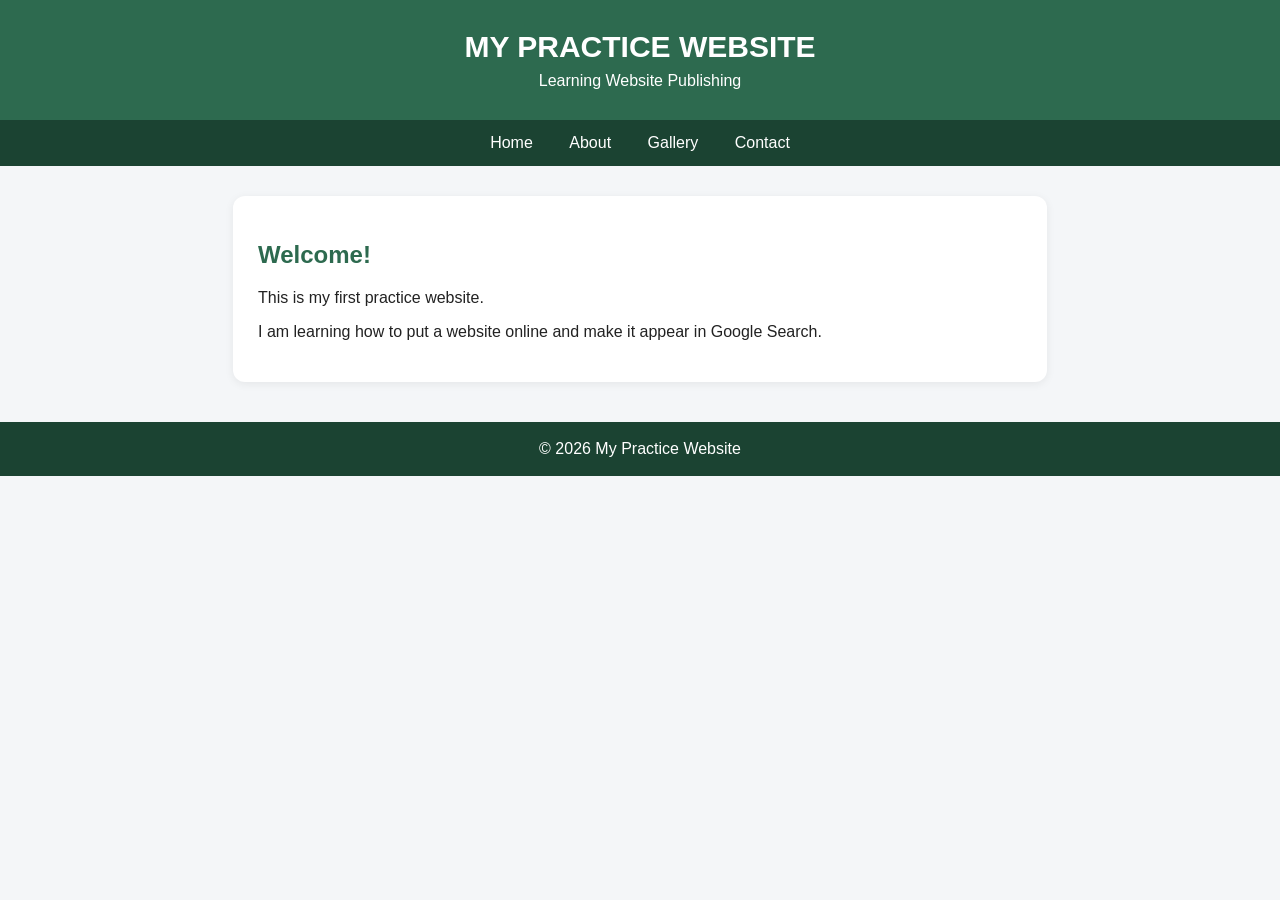
<file: index.html>
<!DOCTYPE html>
<html lang="en">
<head>
  <meta charset="UTF-8">
  <meta name="viewport" content="width=device-width, initial-scale=1.0">
  <title>Home | My Practice Website</title>
  <link rel="stylesheet" href="style.css">
  <meta name="google-site-verification" content="XT4KcxmaKulGao_CatLw9t9KQTG_J7EsWxDkszJ0V9s" />
</head>
<body>
  <header>
    <h1>MY PRACTICE WEBSITE</h1>
    <p>Learning Website Publishing</p>
  </header>
  <nav>
    <a href="index.html">Home</a>
    <a href="about.html">About</a>
    <a href="gallery.html">Gallery</a>
    <a href="contact.html">Contact</a>
  </nav>
  <main>
    <div class="card">
      <h2>Welcome!</h2>
      <p>This is my first practice website.</p>
      <p>I am learning how to put a website online and make it appear in Google Search.</p>
    </div>
  </main>
  <footer>© 2026 My Practice Website</footer>
</body>
</html>
</file>
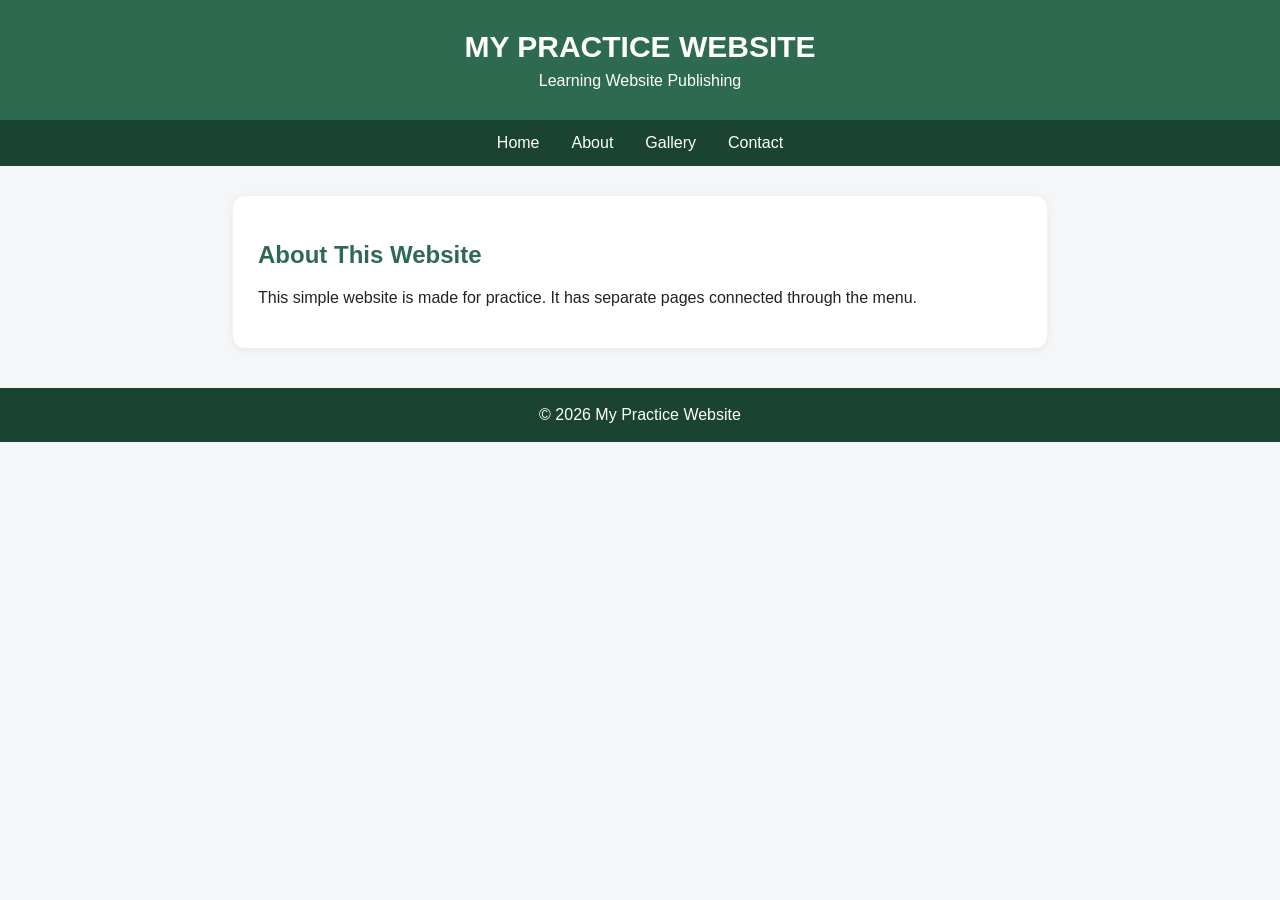
<file: about.html>
<!DOCTYPE html>
<html lang="en"><head>
<meta charset="UTF-8"><meta name="viewport" content="width=device-width, initial-scale=1.0">
<title>About | My Practice Website</title>
<link rel="stylesheet" href="style.css">
</head><body>
<header><h1>MY PRACTICE WEBSITE</h1><p>Learning Website Publishing</p></header>
<nav><a href="index.html">Home</a><a href="about.html">About</a><a href="gallery.html">Gallery</a><a href="contact.html">Contact</a></nav>
<main><div class="card"><h2>About This Website</h2><p>This simple website is made for practice. It has separate pages connected through the menu.</p></div></main>
<footer>© 2026 My Practice Website</footer>
</body></html>
</file>
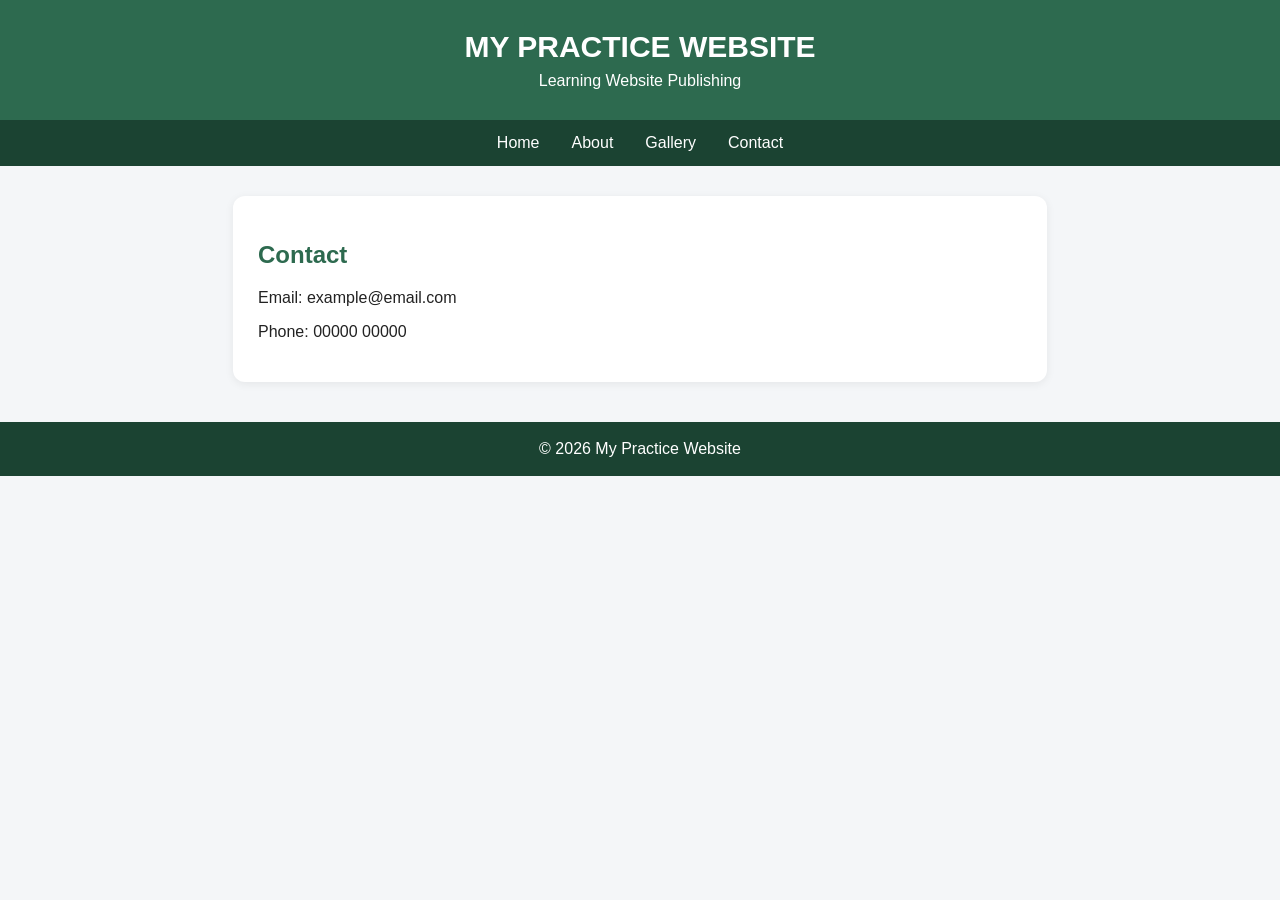
<file: contact.html>
<!DOCTYPE html>
<html lang="en"><head>
<meta charset="UTF-8"><meta name="viewport" content="width=device-width, initial-scale=1.0">
<title>Contact | My Practice Website</title>
<link rel="stylesheet" href="style.css">
</head><body>
<header><h1>MY PRACTICE WEBSITE</h1><p>Learning Website Publishing</p></header>
<nav><a href="index.html">Home</a><a href="about.html">About</a><a href="gallery.html">Gallery</a><a href="contact.html">Contact</a></nav>
<main><div class="card"><h2>Contact</h2><p>Email: example@email.com</p><p>Phone: 00000 00000</p></div></main>
<footer>© 2026 My Practice Website</footer>
</body></html>
</file>
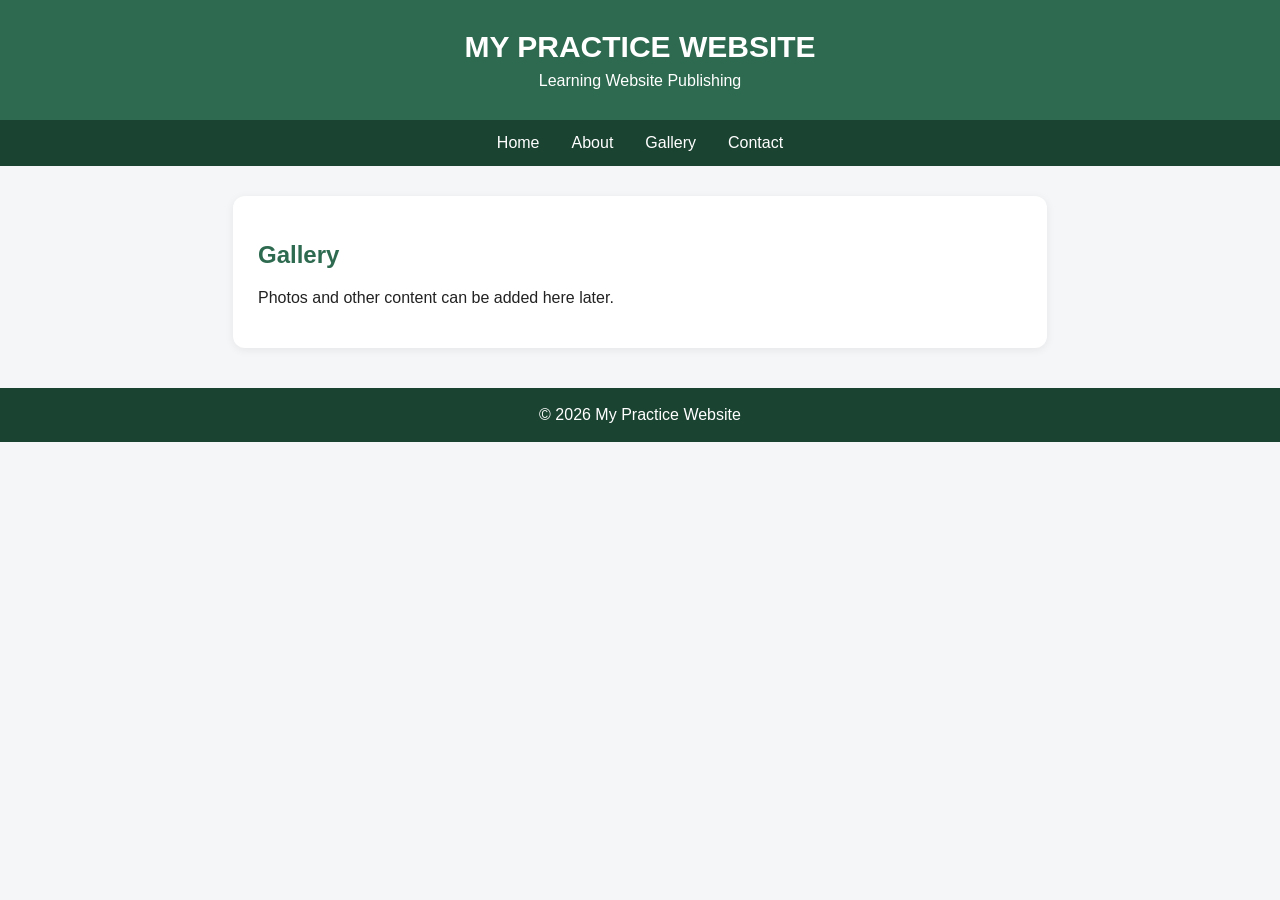
<file: gallery.html>
<!DOCTYPE html>
<html lang="en"><head>
<meta charset="UTF-8"><meta name="viewport" content="width=device-width, initial-scale=1.0">
<title>Gallery | My Practice Website</title>
<link rel="stylesheet" href="style.css">
</head><body>
<header><h1>MY PRACTICE WEBSITE</h1><p>Learning Website Publishing</p></header>
<nav><a href="index.html">Home</a><a href="about.html">About</a><a href="gallery.html">Gallery</a><a href="contact.html">Contact</a></nav>
<main><div class="card"><h2>Gallery</h2><p>Photos and other content can be added here later.</p></div></main>
<footer>© 2026 My Practice Website</footer>
</body></html>
</file>
<file: style.css>
*{box-sizing:border-box}
body{margin:0;font-family:Arial,sans-serif;background:#f4f6f8;color:#222}
header{background:#2d6a4f;color:white;text-align:center;padding:30px 15px}
header h1{margin:0;font-size:30px} header p{margin:8px 0 0}
nav{background:#1b4332;text-align:center}
nav a{display:inline-block;color:white;text-decoration:none;padding:14px 16px}
nav a:hover{background:#081c15}
main{max-width:850px;margin:30px auto;padding:0 18px}
.card{background:white;border-radius:12px;padding:25px;margin-bottom:20px;box-shadow:0 2px 10px #0001}
h2{color:#2d6a4f}
footer{background:#1b4332;color:white;text-align:center;padding:18px;margin-top:40px}
</file>
